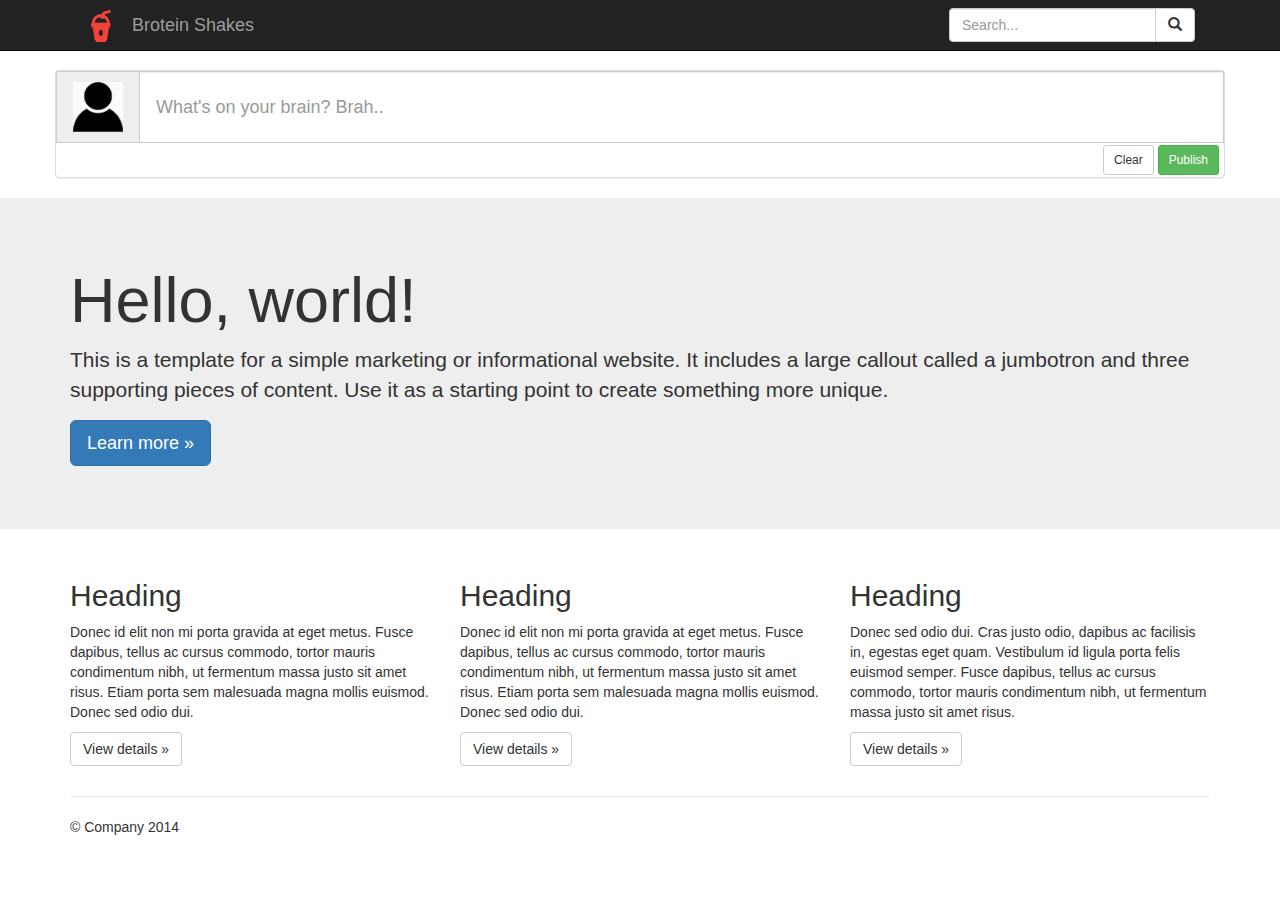
<file: index.html>
<!DOCTYPE html>
<html ng-app="broteinShakesApp" lang="en">

<head>
  <meta charset="utf-8">
  <meta http-equiv="X-UA-Compatible" content="IE=edge">
  <meta name="viewport" content="width=device-width, initial-scale=1">
  <!-- The above 3 meta tags *must* come first in the head; any other head content must come *after* these tags -->
  <meta name="description" content="">
  <meta name="author" content="">
  <link rel="icon" href="favicon.ico">

  <title>Jumbotron Template for Bootstrap</title>

  <!-- Bootstrap core CSS -->
  <link href="assets/css/bootstrap.min.css" rel="stylesheet">

  <!-- Custom styles for this template -->
  <link href="assets/css/jumbotron.css" rel="stylesheet">

  <!-- Just for debugging purposes. Don't actually copy these 2 lines! -->
  <!--[if lt IE 9]><script src="../../assets/js/ie8-responsive-file-warning.js"></script><![endif]-->
  <script src="assets/js/ie-emulation-modes-warning.js"></script>

  <!-- HTML5 shim and Respond.js for IE8 support of HTML5 elements and media queries -->
  <!--[if lt IE 9]>
      <script src="https://oss.maxcdn.com/html5shiv/3.7.2/html5shiv.min.js"></script>
      <script src="https://oss.maxcdn.com/respond/1.4.2/respond.min.js"></script>
    <![endif]-->
</head>

<body ng-controller="homeController">

  <nav class="navbar navbar-inverse navbar-fixed-top">
    <div class="container">
      <div class="navbar-header">
        <button type="button" class="navbar-toggle collapsed" data-toggle="collapse" data-target="#navbar" aria-expanded="false" aria-controls="navbar">
          <span class="sr-only">Toggle navigation</span>
          <span class="icon-bar"></span>
          <span class="icon-bar"></span>
          <span class="icon-bar"></span>
        </button>
        <a class="navbar-brand-img" href="#/"><img alt="Brand" src="assets/img/milk-shake.png"></img></a>
        <a class="navbar-brand" href="#/">Brotein Shakes</a>
      </div>
      <div id="navbar" class="navbar-collapse collapse">

        <form class="navbar-form navbar-right" role="search">
          <div class="col-lg-12">
            <div class="input-group">
              <input type="text" class="form-control" placeholder="Search...">
              <span class="input-group-btn">
                <button class="btn btn-default" type="button">
                  <span class="glyphicon glyphicon-search" aria-hidden="true"></span>
                </button>
              </span>
            </div>
            <!-- /input-group -->
          </div>
        </form>
      </div>
      <!--/.navbar-collapse -->
    </div>
  </nav>
  <!-- MAIN CONTENT AND INJECTED VIEWS -->
  <div id="main">

    <!-- angular templating -->
    <!-- this is where content will be injected -->
    <div ng-view></div>

  </div>
  <!-- Main jumbotron for a primary marketing message or call to action -->
  <div class="jumbotron">
    <div class="container">
      <h1>Hello, world!</h1>
      <p>This is a template for a simple marketing or informational website. It includes a large callout called a jumbotron and three supporting pieces of content. Use it as a starting point to create something more unique.</p>
      <p><a class="btn btn-primary btn-lg" href="#" role="button">Learn more &raquo;</a></p>
    </div>
  </div>

  <div class="container">
    <!-- Example row of columns -->
    <div class="row">
      <div class="col-md-4">
        <h2>Heading</h2>
        <p>Donec id elit non mi porta gravida at eget metus. Fusce dapibus, tellus ac cursus commodo, tortor mauris condimentum nibh, ut fermentum massa justo sit amet risus. Etiam porta sem malesuada magna mollis euismod. Donec sed odio dui. </p>
        <p><a class="btn btn-default" href="#" role="button">View details &raquo;</a></p>
      </div>
      <div class="col-md-4">
        <h2>Heading</h2>
        <p>Donec id elit non mi porta gravida at eget metus. Fusce dapibus, tellus ac cursus commodo, tortor mauris condimentum nibh, ut fermentum massa justo sit amet risus. Etiam porta sem malesuada magna mollis euismod. Donec sed odio dui. </p>
        <p><a class="btn btn-default" href="#" role="button">View details &raquo;</a></p>
      </div>
      <div class="col-md-4">
        <h2>Heading</h2>
        <p>Donec sed odio dui. Cras justo odio, dapibus ac facilisis in, egestas eget quam. Vestibulum id ligula porta felis euismod semper. Fusce dapibus, tellus ac cursus commodo, tortor mauris condimentum nibh, ut fermentum massa justo sit amet risus.</p>
        <p><a class="btn btn-default" href="#" role="button">View details &raquo;</a></p>
      </div>
    </div>

    <hr>

    <footer>
      <p>&copy; Company 2014</p>
    </footer>
  </div>
  <!-- /container -->


  <!-- Bootstrap core JavaScript
    ================================================== -->
  <!-- Placed at the end of the document so the pages load faster -->
  <script src="https://ajax.googleapis.com/ajax/libs/jquery/1.11.3/jquery.min.js"></script>
  <script src="assets/js/bootstrap.min.js"></script>
  <!-- IE10 viewport hack for Surface/desktop Windows 8 bug -->
  <script src="assets/js/ie10-viewport-bug-workaround.js"></script>
  <!-- AngularJS library -->
  <script src="assets/lib/angular.js"></script>
  <script src="assets/lib/angular-route.js"></script>
  <script src="assets/lib/angular-cookies.js"></script>
  <script src="assets/lib/angular-touch.js"></script>
  <!-- app.js and config file-->
  <script src="app/app.js"></script>
  <script src="app/app-config.js"></script>
  <!-- App controllers -->
  <script src="app/components/home/homeController.js"></script>
</body>

</html>
</file>
<file: assets/css/jumbotron.css>
body {
  padding-top: 50px;
  padding-bottom: 20px;
}
</file>
